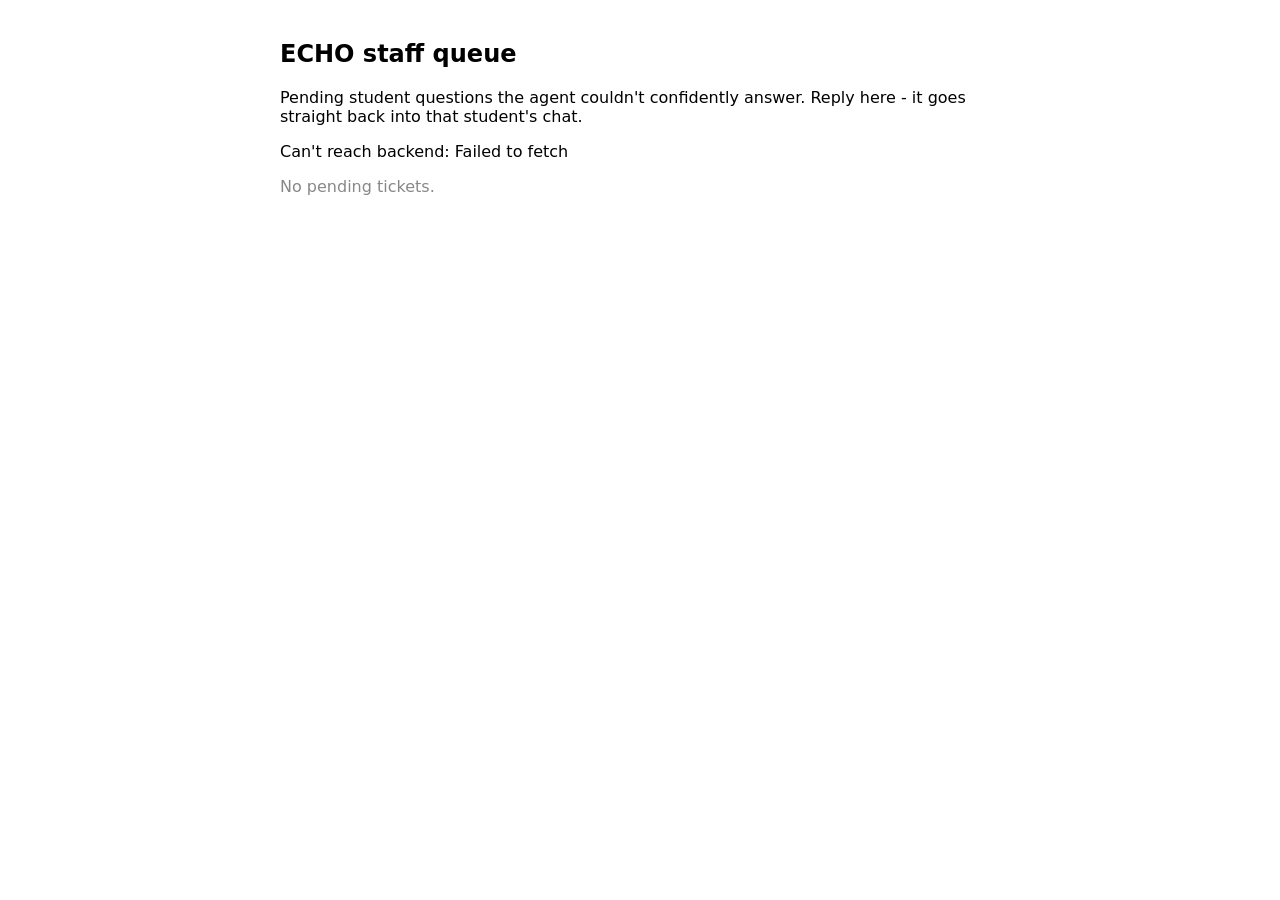
<file: staff.html>
<!DOCTYPE html>
<html lang="en">
<head>
<meta charset="UTF-8">
<title>ECHO - Staff View</title>
<style>
  body { font-family: system-ui, sans-serif; max-width: 720px; margin: 40px auto; padding: 0 20px; }
  .ticket {
    border: 1px solid #e5e7eb; border-radius: 10px; padding: 16px; margin-bottom: 16px;
  }
  .ticket .meta { font-size: 12px; color: #777; margin-bottom: 8px; }
  .ticket .query { font-size: 16px; margin-bottom: 10px; }
  .ticket textarea {
    width: 100%; min-height: 60px; padding: 8px; border-radius: 6px; border: 1px solid #ccc;
    box-sizing: border-box; font-family: inherit;
  }
  .ticket button {
    margin-top: 8px; padding: 8px 16px; background: #2563eb; color: white;
    border: none; border-radius: 6px; cursor: pointer;
  }
  .ticket button:disabled { background: #9ca3af; cursor: not-allowed; }
  .dept { display: inline-block; background: #eef2ff; color: #3730a3; padding: 2px 8px; border-radius: 12px; font-size: 12px; }
  #empty { color: #888; }
</style>
</head>
<body>

<h2>ECHO staff queue</h2>
<p>Pending student questions the agent couldn't confidently answer. Reply here - it goes straight back into that student's chat.</p>

<div id="list"></div>
<p id="empty">No pending tickets.</p>

<script>
const BACKEND_URL = "http://localhost:8000";
const listEl = document.getElementById("list");
const emptyEl = document.getElementById("empty");

async function loadTickets() {
  try {
    const res = await fetch(BACKEND_URL + "/escalations");
    const tickets = await res.json();
    render(tickets);
  } catch (err) {
    listEl.innerHTML = "<p>Can't reach backend: " + err.message + "</p>";
  }
}

function render(tickets) {
  listEl.innerHTML = "";
  emptyEl.style.display = tickets.length ? "none" : "block";

  for (const t of tickets) {
    const div = document.createElement("div");
    div.className = "ticket";
    div.innerHTML = `
      <div class="meta">${new Date(t.created_at).toLocaleTimeString()} &middot; ${t.reason} &middot; <span class="dept">${t.department || "Unrouted"}</span></div>
      <div class="query">"${escapeHtml(t.student_query)}"</div>
      <textarea placeholder="Type your reply to the student..."></textarea><br/>
      <button>Send reply</button>
    `;
    const textarea = div.querySelector("textarea");
    const button = div.querySelector("button");

    button.addEventListener("click", async () => {
      const text = textarea.value.trim();
      if (!text) return;
      button.disabled = true;
      button.textContent = "Sending...";
      try {
        await fetch(`${BACKEND_URL}/escalations/${t.id}/reply?session_id=${encodeURIComponent(t.session_id || "")}`, {
          method: "POST",
          headers: { "Content-Type": "application/json" },
          body: JSON.stringify({ text }),
        });
        loadTickets(); // refresh list - this ticket should now be gone (resolved)
      } catch (err) {
        button.disabled = false;
        button.textContent = "Send reply";
        alert("Failed to send: " + err.message);
      }
    });

    listEl.appendChild(div);
  }
}

function escapeHtml(str) {
  const div = document.createElement("div");
  div.textContent = str;
  return div.innerHTML;
}

loadTickets();
setInterval(loadTickets, 4000); // poll for new tickets every 4s
</script>

</body>
</html>
</file>
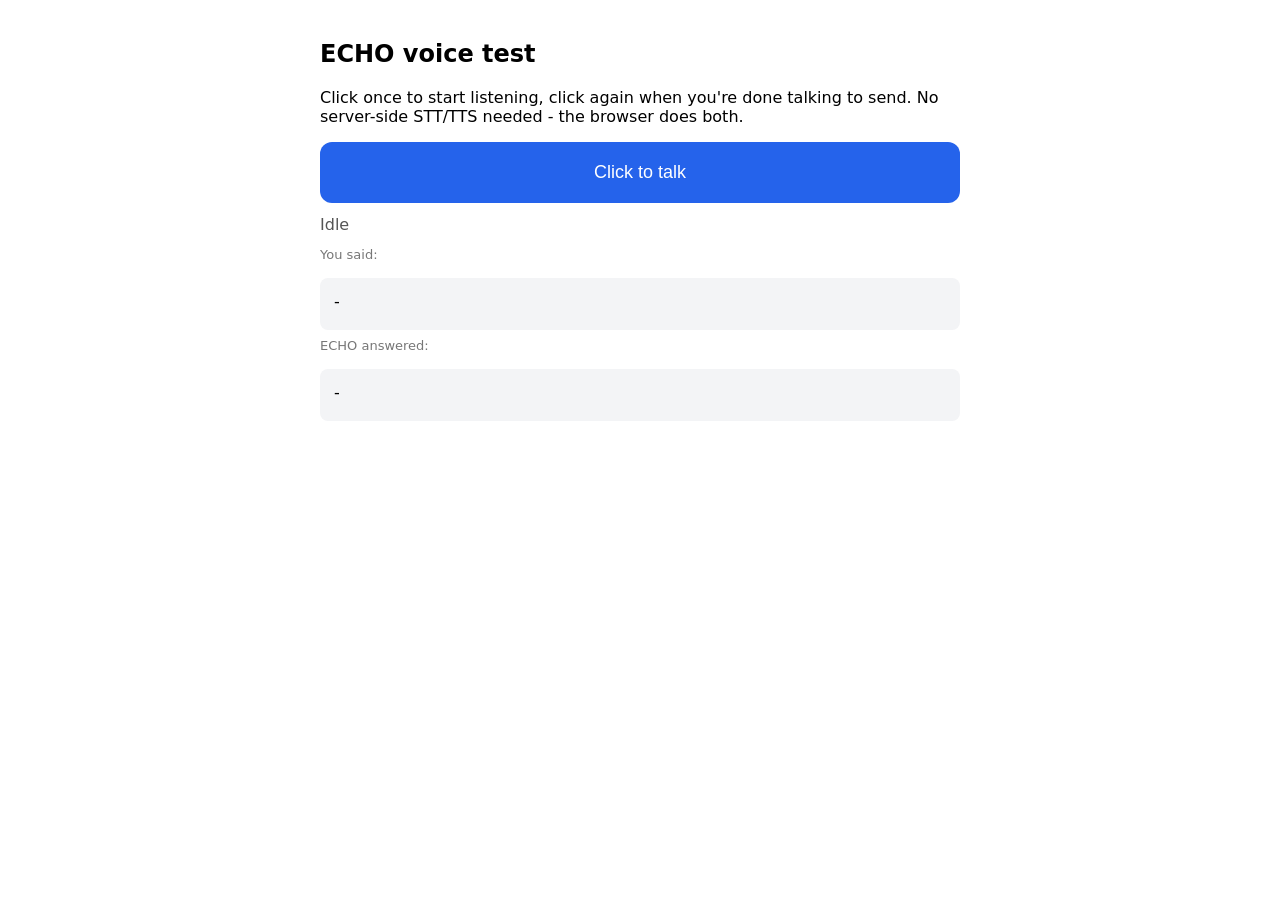
<file: voice_chat (1).html>
<!DOCTYPE html>
<html lang="en">
<head>
<meta charset="UTF-8">
<title>ECHO - Voice Chat (dev test page)</title>
<style>
  body { font-family: system-ui, sans-serif; max-width: 640px; margin: 40px auto; padding: 0 20px; }
  #talkBtn {
    width: 100%; padding: 20px; font-size: 18px; border-radius: 12px;
    border: none; cursor: pointer; background: #2563eb; color: white;
  }
  #talkBtn.listening { background: #dc2626; }
  #talkBtn:disabled { background: #9ca3af; cursor: not-allowed; }
  #status { margin: 12px 0; color: #555; min-height: 20px; }
  #transcript, #answer {
    margin-top: 16px; padding: 14px; border-radius: 8px; background: #f3f4f6; min-height: 24px;
  }
  label { display: block; margin-top: 8px; font-size: 13px; color: #777; }
</style>
</head>
<body>

<h2>ECHO voice test</h2>
<p>Click once to start listening, click again when you're done talking to send. No server-side STT/TTS needed - the browser does both.</p>

<button id="talkBtn">Click to talk</button>
<div id="status">Idle</div>

<label>You said:</label>
<div id="transcript">-</div>

<label>ECHO answered:</label>
<div id="answer">-</div>

<script>
// ---- CONFIG ----
const BACKEND_URL = "http://localhost:8000/ask";
const POLL_URL = "http://localhost:8000/poll";
// One session ID per page load - this is what lets a staff member's reply find its way back
// to this exact browser tab, via the poll queue on the backend.
const SESSION_ID = (crypto.randomUUID ? crypto.randomUUID() : String(Date.now()) + Math.random());
let messagesSeen = 0;
// ---------------------------------------------------------------

const talkBtn = document.getElementById("talkBtn");
const statusEl = document.getElementById("status");
const transcriptEl = document.getElementById("transcript");
const answerEl = document.getElementById("answer");

const SpeechRecognition = window.SpeechRecognition || window.webkitSpeechRecognition;

if (!SpeechRecognition) {
  statusEl.textContent = "Speech recognition not supported in this browser. Use Chrome or Edge.";
  talkBtn.disabled = true;
}

const recognition = SpeechRecognition ? new SpeechRecognition() : null;
if (recognition) {
  recognition.lang = "en-US";
  recognition.interimResults = true;    // show live text while held, so you can see it's hearing you
  recognition.continuous = true;        // keep listening for as long as the button is held down
  recognition.maxAlternatives = 1;
}

let listening = false;
let heldTranscript = "";
let releasedWhileListening = false;   // true once user lets go, so we know to send on next final result

function startListening() {
  if (!recognition || listening) return;
  listening = true;
  releasedWhileListening = false;
  heldTranscript = "";
  talkBtn.classList.add("listening");
  talkBtn.textContent = "Listening... click to stop";
  statusEl.textContent = "Listening for your question";
  try {
    recognition.start();
  } catch (e) {
    // start() throws if called again before the previous session fully closed - ignore, harmless
  }
}

function stopListening() {
  if (!recognition || !listening) return;
  releasedWhileListening = true;
  recognition.stop();   // triggers a final 'result' event with everything heard, then 'end'
}

// Toggle instead of hold: click once to start, click again to stop and send.
// Holding a mouse/trackpad button steady while leaning in to talk is awkward and easy to
// release early by accident - a toggle removes that failure mode entirely.
talkBtn.addEventListener("click", () => {
  if (listening) {
    stopListening();
  } else {
    startListening();
  }
});

recognition && recognition.addEventListener("result", async (event) => {
  // interimResults=true means this fires repeatedly while held - keep the latest full transcript
  let combined = "";
  for (let i = 0; i < event.results.length; i++) {
    combined += event.results[i][0].transcript;
  }
  heldTranscript = combined;
  transcriptEl.textContent = heldTranscript + (releasedWhileListening ? "" : " ...");

  if (releasedWhileListening) {
    statusEl.textContent = "Thinking...";
    await askBackend(heldTranscript.trim());
  }
});

recognition && recognition.addEventListener("end", () => {
  listening = false;
  talkBtn.classList.remove("listening");
  talkBtn.textContent = "Click to talk";
  if (releasedWhileListening && !heldTranscript.trim()) {
    statusEl.textContent = "Didn't catch anything - try holding a bit longer";
  }
});

recognition && recognition.addEventListener("error", (event) => {
  listening = false;
  talkBtn.classList.remove("listening");
  talkBtn.textContent = "Click to talk";
  if (event.error !== "no-speech") {
    statusEl.textContent = "Mic error: " + event.error + " (try again)";
  }
});

async function askBackend(question) {
  try {
    const res = await fetch(BACKEND_URL, {
      method: "POST",
      headers: { "Content-Type": "application/json" },
      body: JSON.stringify({ query: question, session_id: SESSION_ID }),
    });
    if (!res.ok) throw new Error("Backend returned " + res.status);
    const data = await res.json();
    const answer = data.answer || "(no answer field in response)";
    answerEl.textContent = answer;
    messagesSeen++; // the backend already recorded this answer in the poll queue - don't re-show it
    if (data.needs_human) {
      statusEl.textContent = "Flagged for staff follow-up (" + (data.department || "Helpdesk") + ") - speaking answer";
    } else {
      statusEl.textContent = "Speaking answer";
    }
    speak(answer);
  } catch (err) {
    answerEl.textContent = "Error reaching backend: " + err.message;
    statusEl.textContent = "Error - check backend is running";
  }
}

async function pollForStaffReplies() {
  try {
    const res = await fetch(`${POLL_URL}/${SESSION_ID}?since=${messagesSeen}`);
    const data = await res.json();
    for (const msg of data.messages) {
      messagesSeen++;
      if (msg.from === "staff") {
        answerEl.textContent = "[Staff] " + msg.text;
        statusEl.textContent = "A staff member replied";
        speak(msg.text);
      }
    }
  } catch (err) {
    // silent - polling failure shouldn't interrupt the page, just try again next interval
  }
}

setInterval(pollForStaffReplies, 3000);

function speak(text) {
  const utterance = new SpeechSynthesisUtterance(text);
  utterance.onend = () => { statusEl.textContent = "Idle"; };
  speechSynthesis.cancel(); // stop any previous speech before starting new
  speechSynthesis.speak(utterance);
}
</script>

</body>
</html>
</file>
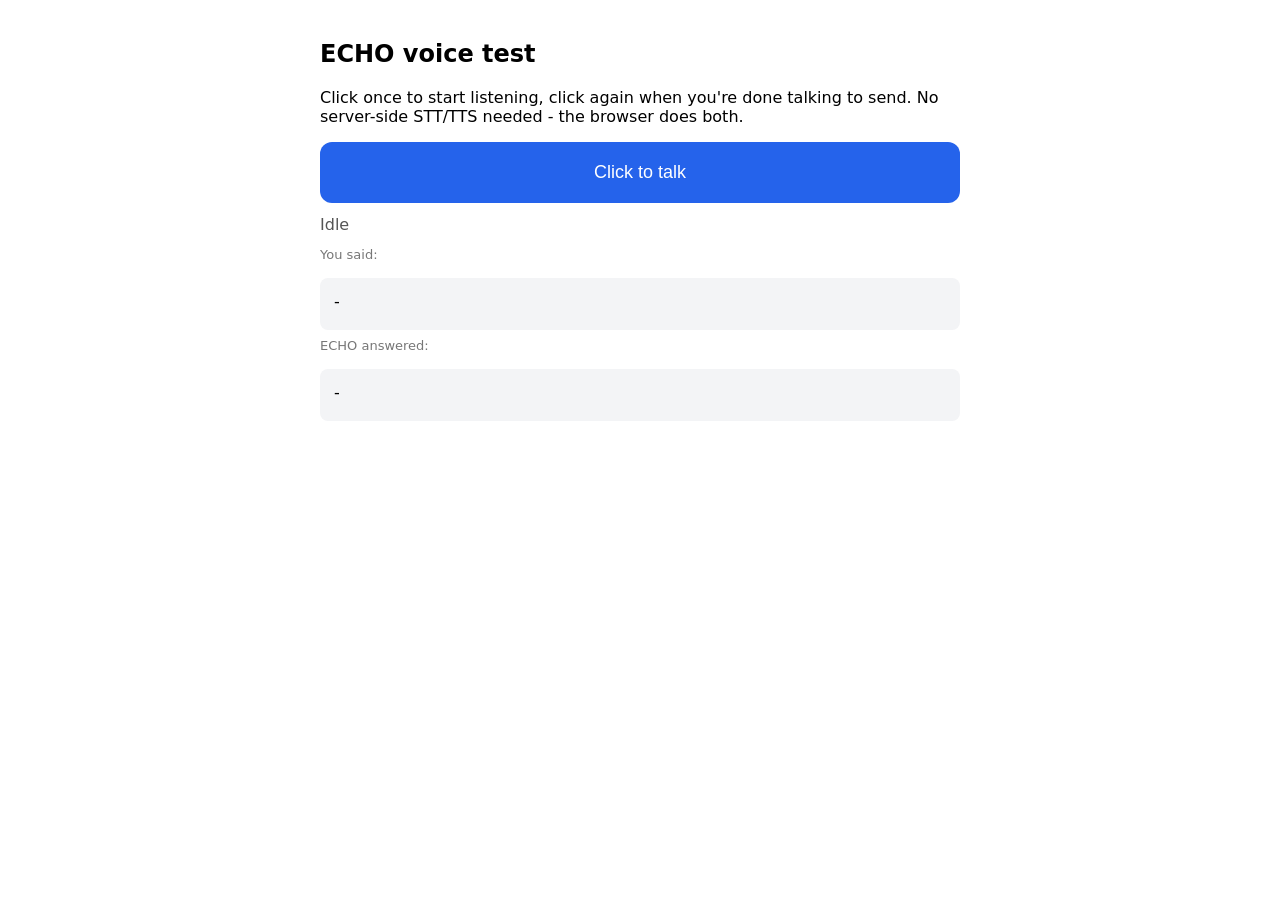
<file: voice_chat.html>
<!DOCTYPE html>
<html lang="en">
<head>
<meta charset="UTF-8">
<title>ECHO - Voice Chat (dev test page)</title>
<style>
  body { font-family: system-ui, sans-serif; max-width: 640px; margin: 40px auto; padding: 0 20px; }
  #talkBtn {
    width: 100%; padding: 20px; font-size: 18px; border-radius: 12px;
    border: none; cursor: pointer; background: #2563eb; color: white;
  }
  #talkBtn.listening { background: #dc2626; }
  #talkBtn:disabled { background: #9ca3af; cursor: not-allowed; }
  #status { margin: 12px 0; color: #555; min-height: 20px; }
  #transcript, #answer {
    margin-top: 16px; padding: 14px; border-radius: 8px; background: #f3f4f6; min-height: 24px;
  }
  label { display: block; margin-top: 8px; font-size: 13px; color: #777; }
</style>
</head>
<body>

<h2>ECHO voice test</h2>
<p>Click once to start listening, click again when you're done talking to send. No server-side STT/TTS needed - the browser does both.</p>

<button id="talkBtn">Click to talk</button>
<div id="status">Idle</div>

<label>You said:</label>
<div id="transcript">-</div>

<label>ECHO answered:</label>
<div id="answer">-</div>

<script>
// ---- CONFIG: point this at your FastAPI backend once it exists ----
const BACKEND_URL = "http://localhost:8000/ask";
// ---------------------------------------------------------------

const talkBtn = document.getElementById("talkBtn");
const statusEl = document.getElementById("status");
const transcriptEl = document.getElementById("transcript");
const answerEl = document.getElementById("answer");

const SpeechRecognition = window.SpeechRecognition || window.webkitSpeechRecognition;

if (!SpeechRecognition) {
  statusEl.textContent = "Speech recognition not supported in this browser. Use Chrome or Edge.";
  talkBtn.disabled = true;
}

const recognition = SpeechRecognition ? new SpeechRecognition() : null;
if (recognition) {
  recognition.lang = "en-US";
  recognition.interimResults = true;    // show live text while held, so you can see it's hearing you
  recognition.continuous = true;        // keep listening for as long as the button is held down
  recognition.maxAlternatives = 1;
}

let listening = false;
let heldTranscript = "";
let releasedWhileListening = false;   // true once user lets go, so we know to send on next final result

function startListening() {
  if (!recognition || listening) return;
  listening = true;
  releasedWhileListening = false;
  heldTranscript = "";
  talkBtn.classList.add("listening");
  talkBtn.textContent = "Listening... click to stop";
  statusEl.textContent = "Listening for your question";
  try {
    recognition.start();
  } catch (e) {
    // start() throws if called again before the previous session fully closed - ignore, harmless
  }
}

function stopListening() {
  if (!recognition || !listening) return;
  releasedWhileListening = true;
  recognition.stop();   // triggers a final 'result' event with everything heard, then 'end'
}

// Toggle instead of hold: click once to start, click again to stop and send.
// Holding a mouse/trackpad button steady while leaning in to talk is awkward and easy to
// release early by accident - a toggle removes that failure mode entirely.
talkBtn.addEventListener("click", () => {
  if (listening) {
    stopListening();
  } else {
    startListening();
  }
});

recognition && recognition.addEventListener("result", async (event) => {
  // interimResults=true means this fires repeatedly while held - keep the latest full transcript
  let combined = "";
  for (let i = 0; i < event.results.length; i++) {
    combined += event.results[i][0].transcript;
  }
  heldTranscript = combined;
  transcriptEl.textContent = heldTranscript + (releasedWhileListening ? "" : " ...");

  if (releasedWhileListening) {
    statusEl.textContent = "Thinking...";
    await askBackend(heldTranscript.trim());
  }
});

recognition && recognition.addEventListener("end", () => {
  listening = false;
  talkBtn.classList.remove("listening");
  talkBtn.textContent = "Click to talk";
  if (releasedWhileListening && !heldTranscript.trim()) {
    statusEl.textContent = "Didn't catch anything - try holding a bit longer";
  }
});

recognition && recognition.addEventListener("error", (event) => {
  listening = false;
  talkBtn.classList.remove("listening");
  talkBtn.textContent = "Click to talk";
  if (event.error !== "no-speech") {
    statusEl.textContent = "Mic error: " + event.error + " (try again)";
  }
});

async function askBackend(question) {
  try {
    const res = await fetch(BACKEND_URL, {
      method: "POST",
      headers: { "Content-Type": "application/json" },
      body: JSON.stringify({ query: question }),
    });
    if (!res.ok) throw new Error("Backend returned " + res.status);
    const data = await res.json();
    const answer = data.answer || "(no answer field in response)";
    answerEl.textContent = answer;
    statusEl.textContent = "Speaking answer";
    speak(answer);
  } catch (err) {
    answerEl.textContent = "Error reaching backend: " + err.message;
    statusEl.textContent = "Error - check backend is running";
  }
}

function speak(text) {
  const utterance = new SpeechSynthesisUtterance(text);
  utterance.onend = () => { statusEl.textContent = "Idle"; };
  speechSynthesis.cancel(); // stop any previous speech before starting new
  speechSynthesis.speak(utterance);
}
</script>

</body>
</html>
</file>
